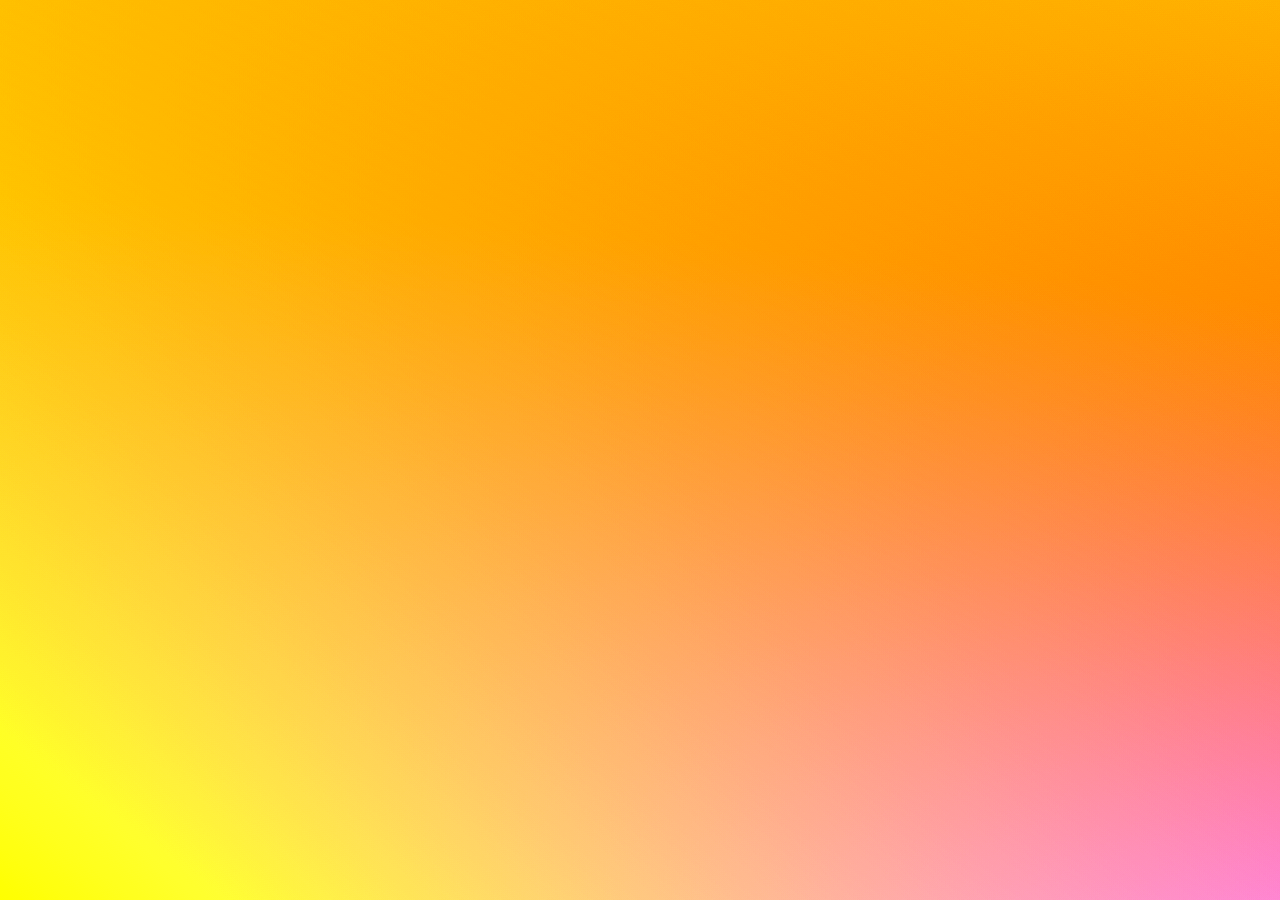
<file: britishIndia.html>
<!DOCTYPE html>
<html lang="en">
<head>
    <meta charset="UTF-8">
    <meta name="viewport" content="width=device-width, initial-scale=1.0">
    <title>Design Decolonization</title>
    <link rel = "stylesheet" href="css/colonial.css">
    <link rel="stylesheet" href="https://fonts.googleapis.com/css2?family=Mina:wght@400;700&display=swap">
    <link rel="preconnect" href="https://fonts.googleapis.com">
    <link rel="preconnect" href="https://fonts.gstatic.com" crossorigin>
    <link href="https://fonts.googleapis.com/css2?family=Kumar+One&display=swap" rel="stylesheet">

</head>

<body>  

    
</body>



</html>
</file>
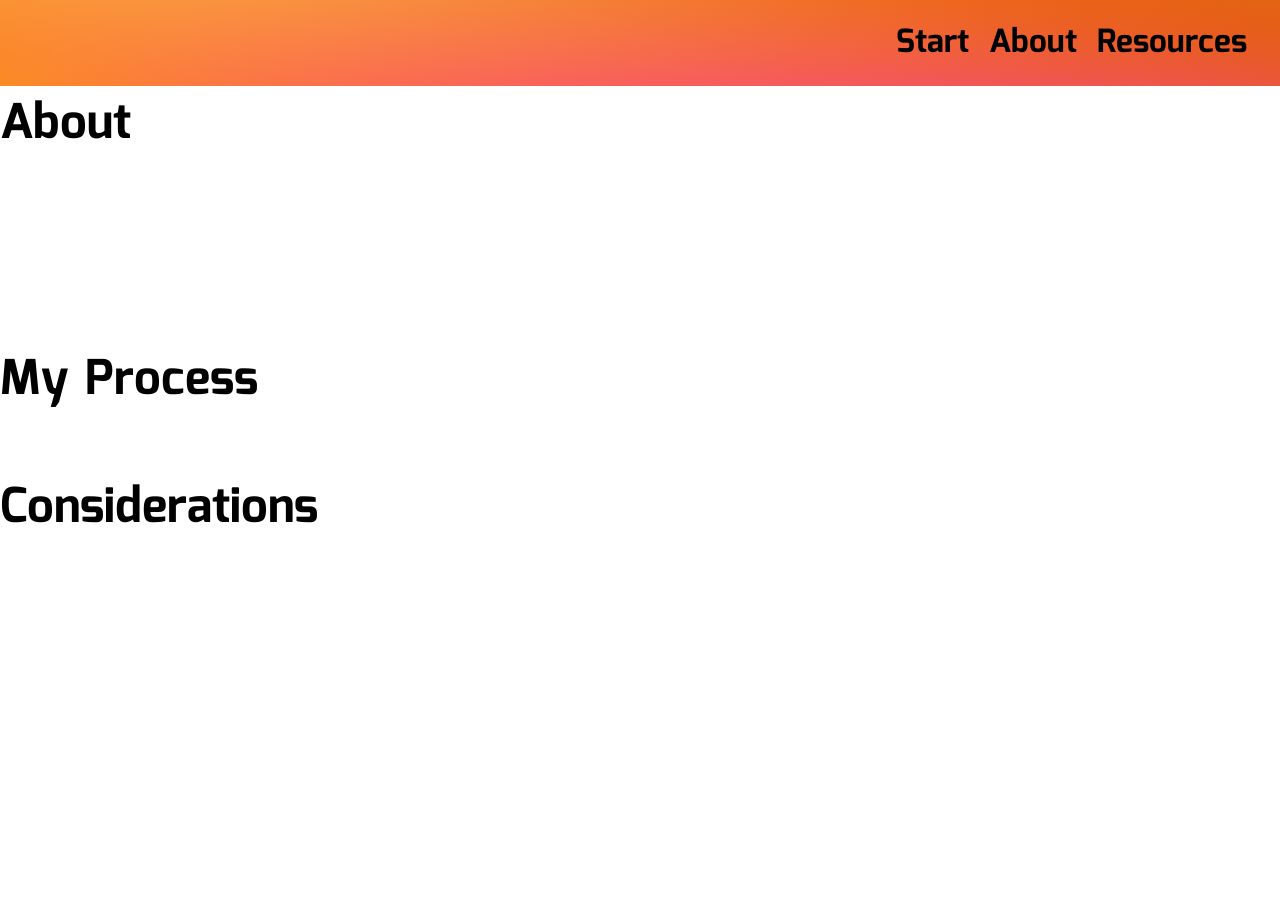
<file: staticAbout.html>
<!DOCTYPE html>
<html lang="en">
<head>
    <meta charset="UTF-8">
    <meta name="viewport" content="width=device-width, initial-scale=1.0">
    <title>static Home</title>
    <link rel = "stylesheet" href="css/static.css">
    <link rel="stylesheet" href="https://fonts.googleapis.com/css2?family=Mina:wght@400;700&display=swap">
    <link rel="preconnect" href="https://fonts.googleapis.com">
    <link rel="preconnect" href="https://fonts.gstatic.com" crossorigin>
    <link href="https://fonts.googleapis.com/css2?family=Kumar+One&display=swap" rel="stylesheet">
</head>

<div class="header-container">
       
    <div class="header-title">
        <h1>Design Decolonization</h1>
    </div>
    <div class="navbar">
        <ul>
            <li><a href="designDecolonization.html">Start</a></li>
            <li><a href="#">About</a></li>
            <li><a href="staticResources.html">Resources</a></li>
        </ul>
    </div>

</div>

<body>



    <!--about content right now-->

    <!--Why I thought it was important to create this project-->
    <h2>About</h2>
    <p>
       
    </p>

    <!--what are some considerations like interactivity readability and resource access-->
    <h2>My Process</h2>

    <!--maybe a little about the process if I have time-->
    <h2>Considerations</h2>
    
</body>

<div class="footer-wrapper">

</div>
</html>
</file>
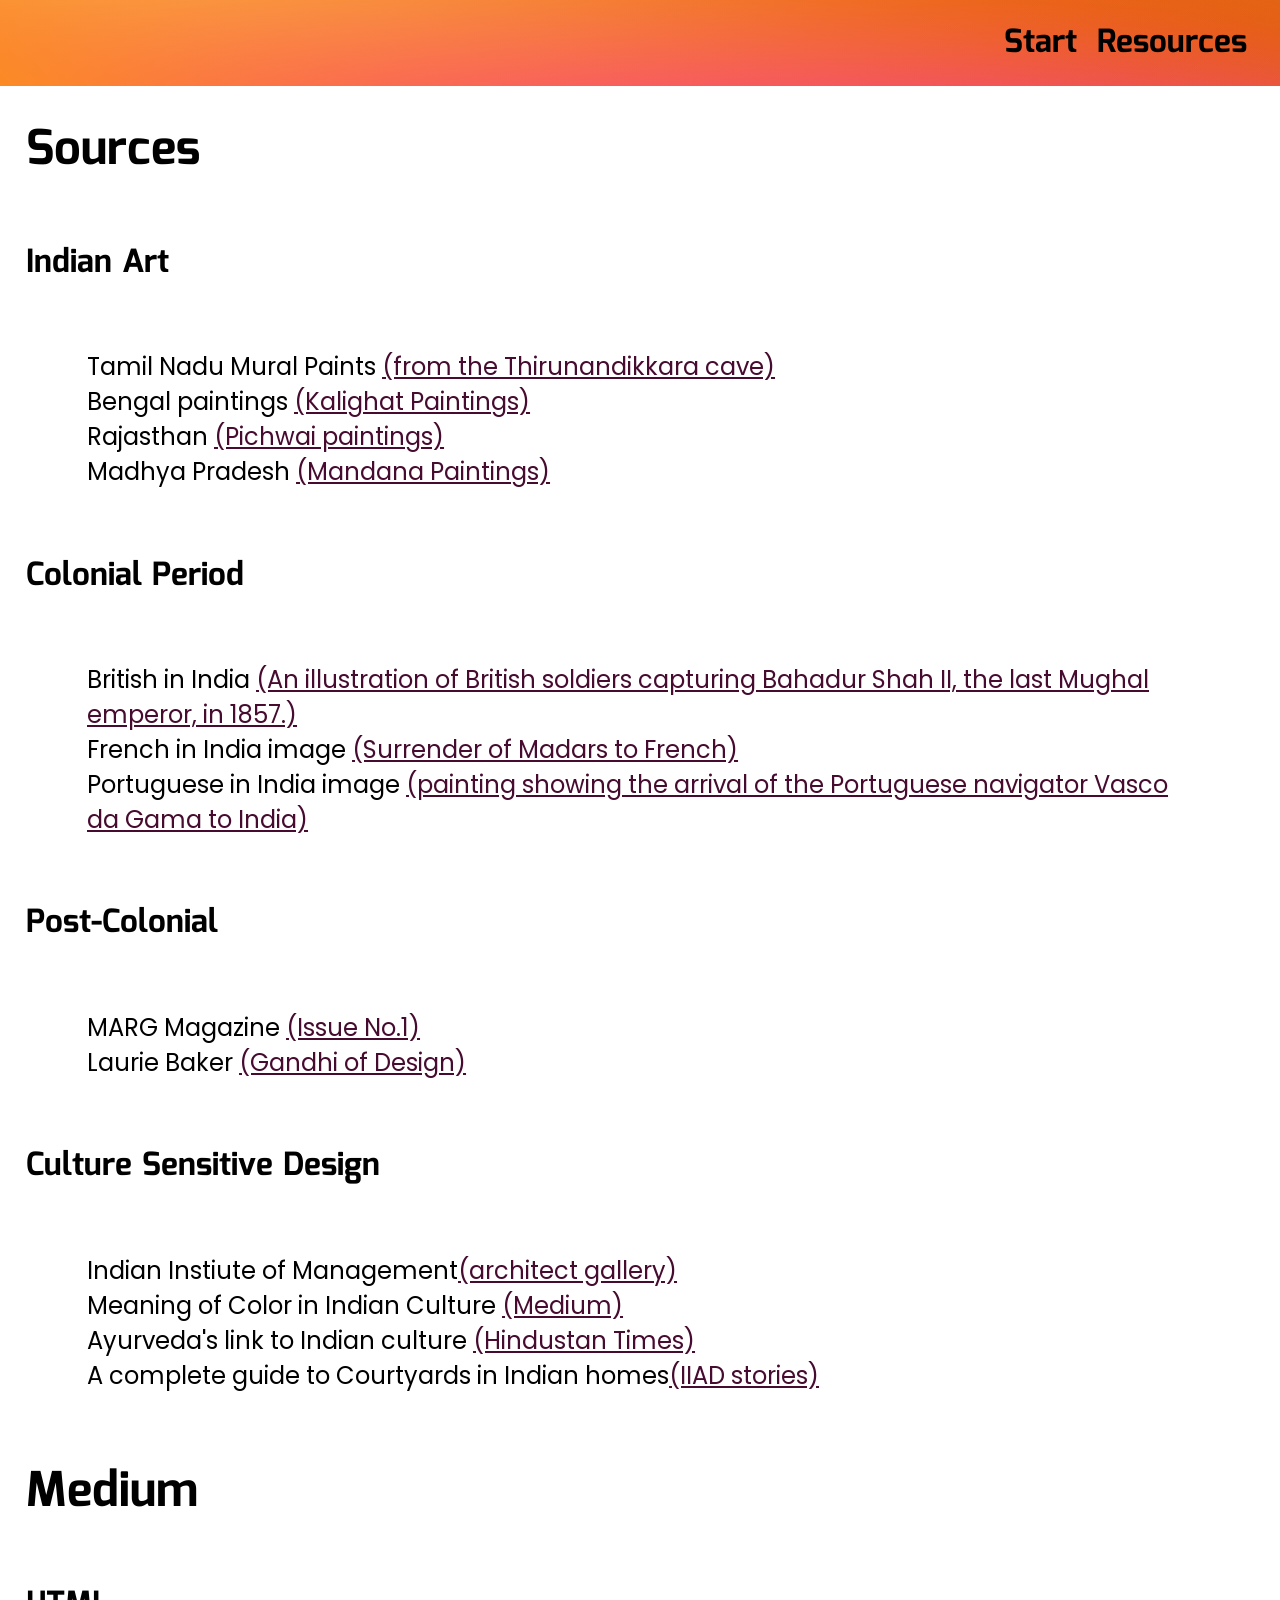
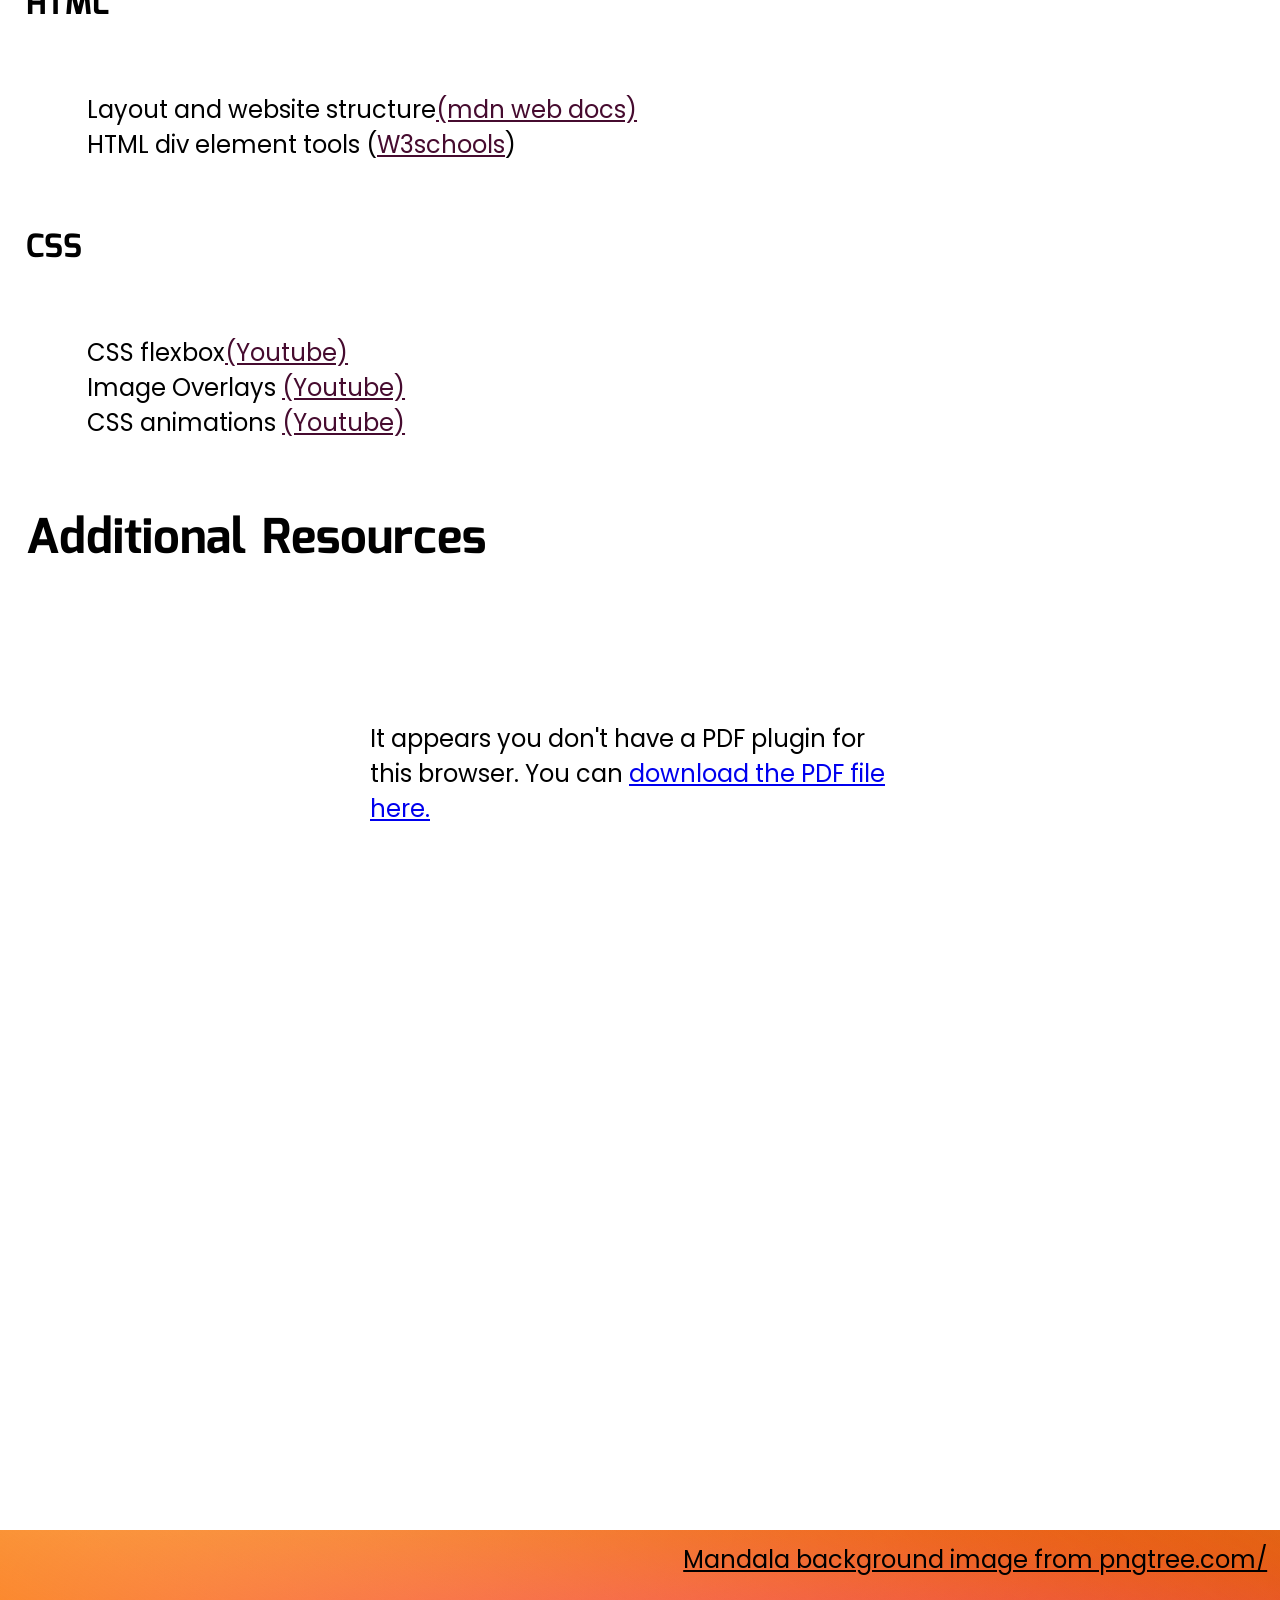
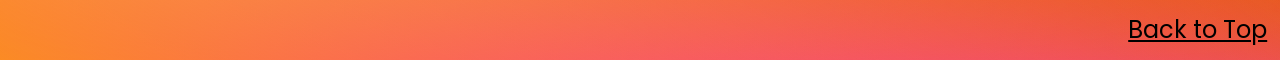
<file: staticResources.html>
<!DOCTYPE html>
<html lang="en">
<head>
    <meta charset="UTF-8">
    <meta name="viewport" content="width=device-width, initial-scale=1.0">
    <title>static Home</title>
    <link rel = "stylesheet" href="css/static.css">
    <link rel="stylesheet" href="https://fonts.googleapis.com/css2?family=Poppins:wght@400;600;700&display=swap">
    <link rel="stylesheet" href="https://fonts.googleapis.com/css2?family=Mina:wght@400;700&display=swap">
    <link rel="preconnect" href="https://fonts.googleapis.com">
    <link rel="preconnect" href="https://fonts.gstatic.com" crossorigin>
    <link href="https://fonts.googleapis.com/css2?family=Kumar+One&display=swap" rel="stylesheet">
</head>

<div class="header-container">
       
    <div class="header-title">
        <h1>Design Decolonization</h1>
    </div>
    <div class="navbar">
        <ul>
            <li><a href="index.html">Start</a></li>
            <!--<li><a href="#">About</a></li>-->
            <li><a href="staticResources.html">Resources</a></li>
        </ul>
    </div>

</div>


<body>

    <div class="resources-content">
        <!--resources content right now-->
        <h2>Sources</h2>
           

        <h3>Indian Art</h3>

            <p>Tamil Nadu Mural Paints <a href="#">(from the Thirunandikkara cave)</a></br>
            Bengal paintings <a href="https://indianartideas.in/blog/traditional-art/the-traditional-indian-art-from-kolkata-kalighat-paintings">(Kalighat Paintings)</a></br>
            Rajasthan <a href="https://www.caleidoscope.in/art-culture/pichwai-paintings-an-elegant-folk-art-form-of-rajasthan">(Pichwai paintings)</a></br>
            Madhya Pradesh <a href="https://ghoomophiro.com/mandana-art-of-madhya-pradesh-a-dying-beauty/">(Mandana Paintings)</a></p>

        <h3>Colonial Period</h3>

            <p>British in India <a href="https://www.theguardian.com/world/2021/jun/29/british-empire-india-amartya-sen">(An illustration of British soldiers capturing Bahadur Shah II, the last Mughal emperor, in 1857.)</a></br>
            French in India image <a href="https://medium.com/history-in-bytes/three-french-cannons-and-diplomacy-which-started-the-colonization-of-india-battle-of-madras-b5db990789a6">(Surrender of Madars to French)</a></br>
            Portuguese in India image <a href="https://www.worldhistory.org/image/14136/vasco-da-gama-arriving-at-calicut-india/">(painting showing the arrival of the Portuguese navigator Vasco da Gama to India)</a></p>

        <h3>Post-Colonial</h3>
            
            <p>MARG Magazine <a href="https://journals.openedition.org/abe/623?lang=es">(Issue No.1)</a></br>
            Laurie Baker <a href="https://theprint.in/theprint-profile/laurie-baker-the-gandhi-of-indian-architecture-who-believed-in-local-sustainable-building/392195/">(Gandhi of Design)</a></p>

        <h3>Culture Sensitive Design</h3>

            <p>Indian Instiute of Management<a href="https://www.architectmagazine.com/project-gallery/indian-institute-of-management_1_o">(architect gallery)</a></br>
            Meaning of Color in Indian Culture <a href="https://angelxie.medium.com/the-colorful-indian-culture-7b4eeafcf66f">(Medium)</a></br>
            Ayurveda's link to Indian culture <a href="https://www.hindustantimes.com/lifestyle/health/ayurveda-closely-linked-to-respect-indian-culture-gives-to-environment-pm-modi-101615611162759.html">(Hindustan Times)</a></br>
            A complete guide to Courtyards in Indian homes<a href="https://www.iiad.edu.in/the-circle/the-journey-of-courtyard-in-indian-homes/">(IIAD stories)</a></p>

        

        <!--for the medium-->
        <h2>Medium</h2>

        <h3>HTML</h3>

            <p>Layout and website structure<a href="https://developer.mozilla.org/en-US/docs/Learn/HTML/Introduction_to_HTML/Document_and_website_structure">(mdn web docs)</a></br>
            HTML div element tools (<a href="https://www.w3schools.com/html/html_div.asp">W3schools</a>)</p>

        <h3>CSS</h3>
            <p>CSS flexbox<a href="">(Youtube)</a></br>
            Image Overlays <a href="">(Youtube)</a></br>
            CSS animations <a href="">(Youtube)</a></p>  
            
<!--
        <h3>Javascript</h3>

            <p>Javascript EventListeners</br>
            </p>

        <h3>Spline</h3>
                        -->
        <!--addition resources if they are interested-->
        <h2>Additional Resources</h2>

    </div>

    <div class="worksCited-container">
        <object data="img/worksCited.pdf" type="application/pdf" width="600" height="800">
            <p>It appears you don't have a PDF plugin for this browser. You can <a href="your-pdf-file.pdf">download the PDF file here.</a></p>
        </object>
    </div> 

    
</body>

<div class="footer-wrapper">
    <div class="bottom-right-credits">
        <p><a href='https://pngtree.com/freepng/mandala-vector-illustration-in-black-and-white-design_5360580.html'>Mandala background image from pngtree.com/</a></br></br>
        <a href="#top">Back to Top</a></p>
    </div>
</div>


</html>
</file>
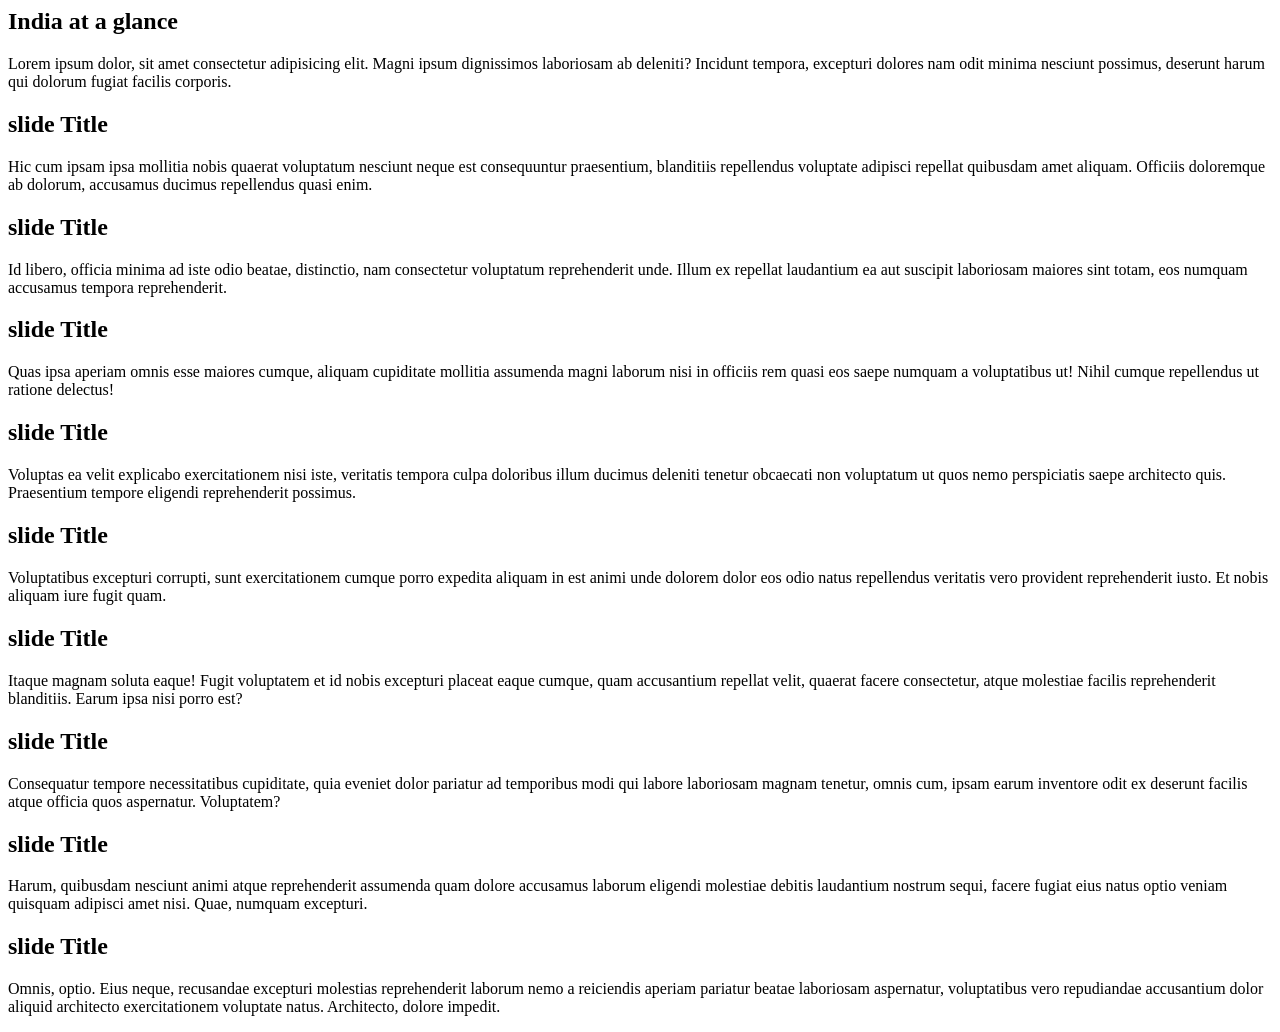
<file: walkthrough.html>
<html>
<title>Design Decolonization</title>

<head>

</head>

<body>

    <section id ="India1">
        <h1>India at a glance</h1>
        <p>Lorem ipsum dolor, sit amet consectetur adipisicing elit. Magni ipsum dignissimos laboriosam ab deleniti? Incidunt tempora, excepturi dolores nam odit minima nesciunt possimus, deserunt harum qui dolorum fugiat facilis corporis.</p>
    </section>
    <section>
        <h1>slide Title</h1>
        <p>Hic cum ipsam ipsa mollitia nobis quaerat voluptatum nesciunt neque est consequuntur praesentium, blanditiis repellendus voluptate adipisci repellat quibusdam amet aliquam. Officiis doloremque ab dolorum, accusamus ducimus repellendus quasi enim.</p>
    </section>
    <section>
        <h1>slide Title</h1>
        <p>Id libero, officia minima ad iste odio beatae, distinctio, nam consectetur voluptatum reprehenderit unde. Illum ex repellat laudantium ea aut suscipit laboriosam maiores sint totam, eos numquam accusamus tempora reprehenderit.</p>
    </section>
    <section>
        <h1>slide Title</h1>
        <p>Quas ipsa aperiam omnis esse maiores cumque, aliquam cupiditate mollitia assumenda magni laborum nisi in officiis rem quasi eos saepe numquam a voluptatibus ut! Nihil cumque repellendus ut ratione delectus!</p>
    </section>
    <section>
        <h1>slide Title</h1>
        <p>Voluptas ea velit explicabo exercitationem nisi iste, veritatis tempora culpa doloribus illum ducimus deleniti tenetur obcaecati non voluptatum ut quos nemo perspiciatis saepe architecto quis. Praesentium tempore eligendi reprehenderit possimus.</p>
    </section>
    <section>
        <h1>slide Title</h1>
        <p>Voluptatibus excepturi corrupti, sunt exercitationem cumque porro expedita aliquam in est animi unde dolorem dolor eos odio natus repellendus veritatis vero provident reprehenderit iusto. Et nobis aliquam iure fugit quam.</p>
    </section>
    <section>
        <h1>slide Title</h1>
        <p>Itaque magnam soluta eaque! Fugit voluptatem et id nobis excepturi placeat eaque cumque, quam accusantium repellat velit, quaerat facere consectetur, atque molestiae facilis reprehenderit blanditiis. Earum ipsa nisi porro est?</p>
    </section>
    <section>
        <h1>slide Title</h1>
        <p>Consequatur tempore necessitatibus cupiditate, quia eveniet dolor pariatur ad temporibus modi qui labore laboriosam magnam tenetur, omnis cum, ipsam earum inventore odit ex deserunt facilis atque officia quos aspernatur. Voluptatem?</p>
    </section>
    <section>
        <h1>slide Title</h1>
        <p>Harum, quibusdam nesciunt animi atque reprehenderit assumenda quam dolore accusamus laborum eligendi molestiae debitis laudantium nostrum sequi, facere fugiat eius natus optio veniam quisquam adipisci amet nisi. Quae, numquam excepturi.</p>
    </section>
    <section>
        <h1>slide Title</h1>
        <p>Omnis, optio. Eius neque, recusandae excepturi molestias reprehenderit laborum nemo a reiciendis aperiam pariatur beatae laboriosam aspernatur, voluptatibus vero repudiandae accusantium dolor aliquid architecto exercitationem voluptate natus. Architecto, dolore impedit.</p>
    </section>

</body>

  
</html>
</file>
<file: css/colonial.css>
@font-face {
    font-family: 'TheGaneshaFont';
    src: url('/fonts/Theganesha-V5OB.ttf') format('truetype');
}

html {
    scroll-behavior: smooth;
}

body {
    margin: 0;
    padding: 0;

}

body::after {
    content: "";
    position: fixed;
    top: 0;
    left: 0;
    width: 100%;
    height: 100%;
    filter: contrast(140%) brightness(200%);
    background: 
	linear-gradient(35deg, rgba(251,139,36,1), rgba(0,0,0,0)),
	linear-gradient(196deg, rgba(227,100,20,1), rgba(255,0,255,0)),
	linear-gradient(360deg, rgba(255,0,255,1), rgba(255,0,0,0)),
	linear-gradient(244deg, rgba(255,0,0,1), rgba(0,255,255,0)),
	url("data:image/svg+xml,%3Csvg viewBox='0 0 400 400' xmlns='http://www.w3.org/2000/svg'%3E%3Cfilter id='noiseFilter'%3E%3CfeTurbulence type='fractalNoise' baseFrequency='0.65' numOctaves='3' stitchTiles='stitch'/%3E%3C/filter%3E%3Crect width='100%25' height='100%25' filter='url(%50noiseFilter)'/%3E%3C/svg%3E");
    z-index: -1;
  }
</file>
<file: css/static.css>
@font-face {
    font-family: 'TheGaneshaFont';
    src: url('/fonts/Theganesha-V5OB.ttf') format('truetype');
}

* {
    box-sizing: border-box;
    margin: 0;
    padding: 0;
    overflow-x: hidden;
    scroll-behavior: smooth;
}

.resources-content {
    padding: 2%;
}


body h2 {
    font-family: 'Mina', sans-serif;
    font-size: 3rem;
    margin-bottom: 4%;
}


.header-container {
    display: flex;
    justify-content: space-between;
    align-items: center;
    background: 
    linear-gradient(35deg, rgba(251,139,36,1), rgba(0,0,0,0)),
	linear-gradient(196deg, rgba(227,100,20,1), rgba(255,0,255,0)),
	linear-gradient(360deg, rgba(255,0,255,1), rgba(255,0,0,0)),
	linear-gradient(244deg, rgba(255,0,0,1), rgba(0,255,255,0));
    color: black;
    padding-left: 1%;
    padding-right: 1%;
}


.header-title {
    font-size: 1.5rem;
    font-family: 'Kumar One', serif;
}

.navbar ul {
    list-style: none;
    display: flex;
    font-size: 2rem;
    font-family: 'Mina', sans-serif;
}

.navbar a {
    text-decoration: none;
    color: black;
    margin-right: 20px;
    font-weight: 600;
    transition: all .5s ease;
}

.navbar a:hover {
    color: white;
}

h3 {
    font-family: 'Mina', sans-serif;
    font-size: 2rem;
}

body p {
    font-family: 'Poppins', sans-serif;
    font-size: 1.5rem;
    color: black;
    padding: 5%;
}

.resources-content a {
    text-decoration: underline;
    color: #460b2f;
    transition: all .5s;
}

.resources-content a:hover {
    color: #a2427d;
}



.footer-wrapper {
    background: 
    linear-gradient(35deg, rgba(251,139,36,1), rgba(0,0,0,0)),
	linear-gradient(196deg, rgba(227,100,20,1), rgba(255,0,255,0)),
	linear-gradient(360deg, rgba(255,0,255,1), rgba(255,0,0,0)),
	linear-gradient(244deg, rgba(255,0,0,1), rgba(0,255,255,0));
}

.footer-wrapper p {
    padding: 1%;
}

.bottom-right-credits {
    text-align: right;
    font-size: 16px;
}

.bottom-right-credits a {
    color: black;
}

.worksCited-container {
    display: flex;
    justify-content: center;
    padding: 3%;
}
</file>
